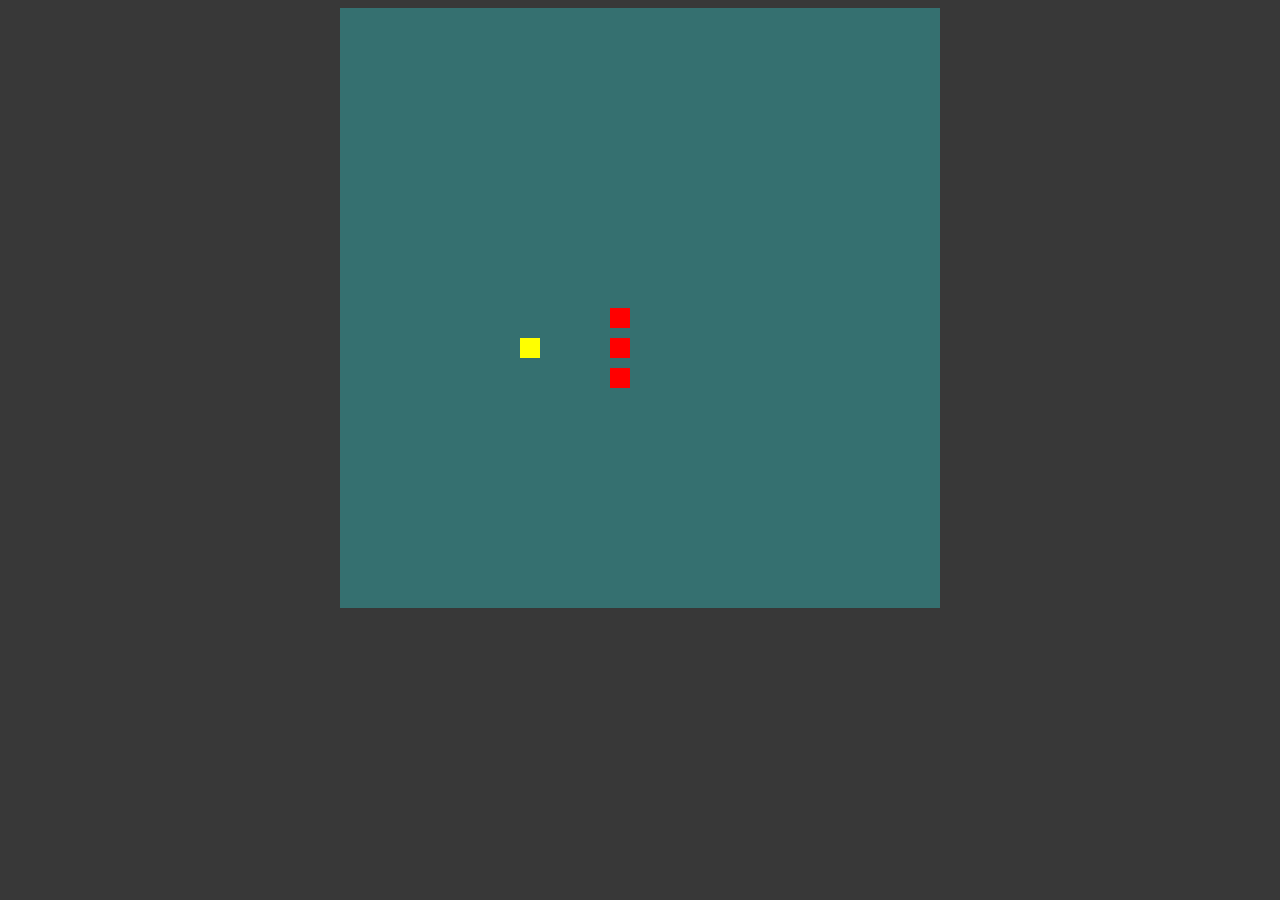
<file: snake_game/index.html>
<!DOCTYPE html>
<html lang="en">

<head>
    <meta charset="UTF-8">
    <meta http-equiv="X-UA-Compatible" content="IE=edge">
    <meta name="viewport" content="width=device-width, initial-scale=1.0">
    <title>Document</title>
    <script src="index.js"></script>
    <style>
        body {
            display: flex;
            flex-direction: column;
            align-items: center;
            background-color: rgb(56, 56, 56);
        }
    </style>
</head>

<body>
</body>

</html>
</file>
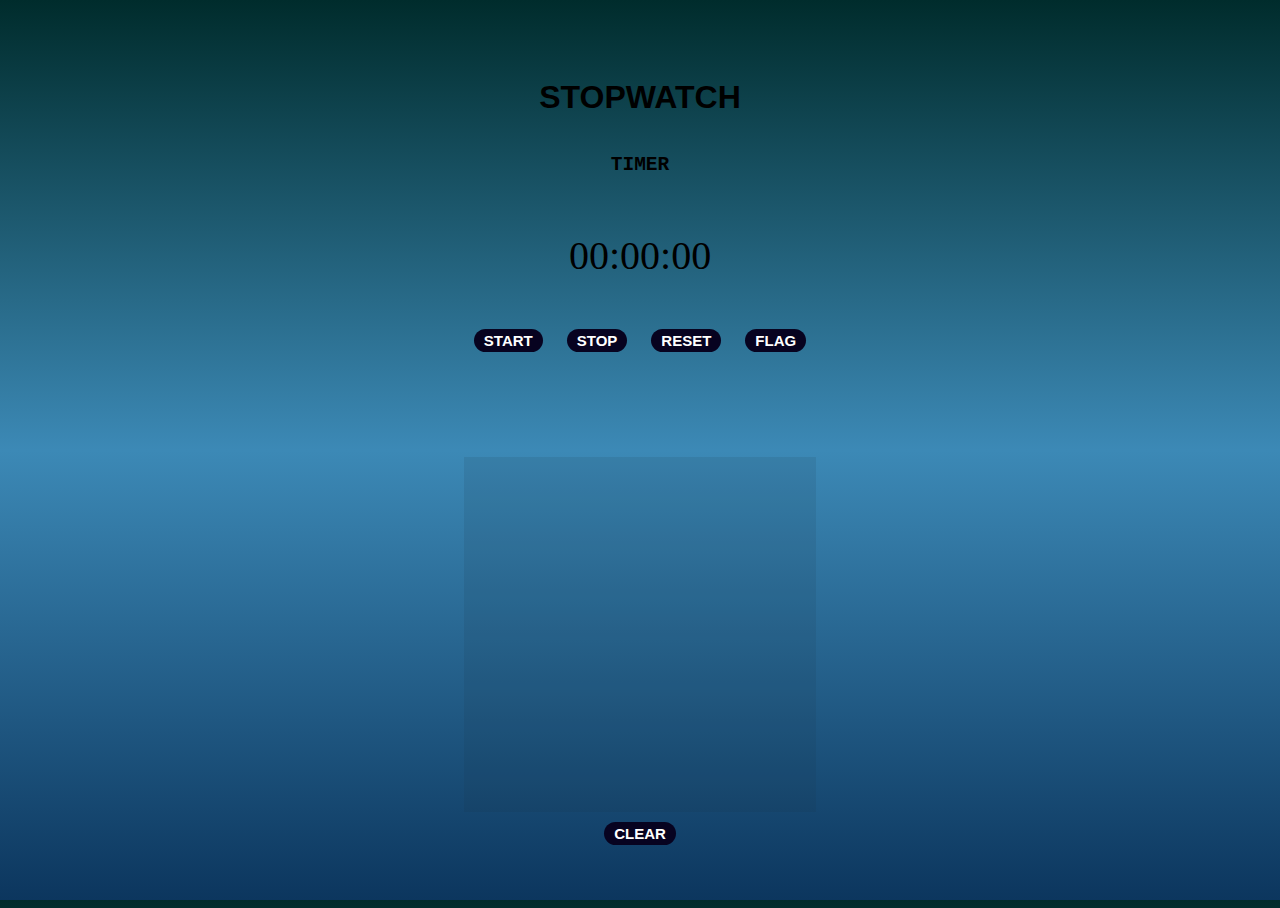
<file: stopwatch/index.html>
<!DOCTYPE html>
<html lang="en">

<head>
    <meta charset="UTF-8">
    <meta http-equiv="X-UA-Compatible" content="IE=edge">
    <meta name="viewport" content="width=device-width, initial-scale=1.0">
    <script src="index.js"></script>
    <link rel="stylesheet" href="style.css">
    <title>Stopwatch</title>
</head>

<body>
    <div class="div" id="div">
        <div class="clear">
            <button class="btn" id="clearbtn"><b>CLEAR</b></button>
        </div>
        <div class="flag" id="flagdiv"></div>
        <div class="timer">
            <h1>STOPWATCH</h1>
            <h2>TIMER</h2>
            <div class="paragraph">
                <p><span class="span" id="minutes">00</span>:<span class="span" id="seconds">00</span>:<span class="span" id="tens">00</span></p>
            </div>
            <div class="buttons">
                <button class="btn" id="start"><b>START</b></button>
                <button class="btn" id="stop"><b>STOP</b></button>
                <button class="btn" id="reset"><b>RESET</b></button>
                <button class="btn" id="flagbtn"><b>FLAG</b></button>
            </div>

        </div>


    </div>
</body>

</html>
</file>
<file: stopwatch/style.css>
html {
    height: 100%;
}

body {
    justify-content: center;
    display: flex;
    height: 100%;
    background-repeat: no-repeat;
    background-attachment: fixed;
    background: rgb(60, 159, 168);
    background: linear-gradient(180deg, rgb(0, 44, 44) 0%, rgb(60, 137, 182) 50%, rgb(12, 54, 94) 100%);
}

.div {
    display: grid;
    grid-template-columns: 1fr;
    grid-template-rows: 1fr 1fr 0.3fr 2.4fr 0.6fr;
    gap: 0px 0px;
    grid-template-areas: "timer" "timer" "timer" "flag" "clear";
    margin-top: 50px;
    padding-left: 50px;
    padding-right: 50px;
}

.clear {
    grid-area: clear;
    display: flex;
    flex-direction: column;
    align-items: center;
}

.flag {
    margin-top: 30px;
    grid-area: flag;
    background-color: rgba(23, 55, 68, 0.116);
    overflow-y: auto;
    overflow-x: hidden;
    padding-left: 19px;
}

.timer {
    grid-area: timer;
    display: flex;
    flex-direction: column;
    align-items: center;
}

.btn {
    margin: 10px;
    background-color: rgb(7, 3, 32);
    border: 0cm;
    font-size: 15px;
    padding: 3px;
    padding-left: 10px;
    padding-right: 10px;
}

button {
    position: relative;
    background-color: black;
    border-radius: 4em;
    font-size: 16px;
    color: white;
    padding: 0.8em 1.8em;
    cursor: pointer;
    user-select: none;
    text-align: center;
    text-decoration: none;
    cursor: pointer;
    transition-duration: 0.4s;
    -webkit-transition-duration: 0.4s;
    /* Safari */
}

button:hover {
    transition-duration: 0.1s;
    background-color: #3A3A3A;
}

button:after {
    content: "";
    display: block;
    position: absolute;
    border-radius: 4em;
    left: 0;
    top: 0;
    width: 100%;
    height: 100%;
    opacity: 0;
    transition: all 0.5s;
    box-shadow: 0 0 10px 40px white;
}

button:active:after {
    box-shadow: 0 0 0 0 white;
    position: absolute;
    border-radius: 4em;
    left: 0;
    top: 0;
    opacity: 1;
    transition: 0s;
}

button:active {
    top: 1px;
}

h1 {
    font-family: 'Trebuchet MS', 'Lucida Sans Unicode', 'Lucida Grande', 'Lucida Sans', Arial, sans-serif
}

h2 {
    font-family: monospace;
}

.paragraph {
    font-size: 2.5em;
}
</file>
